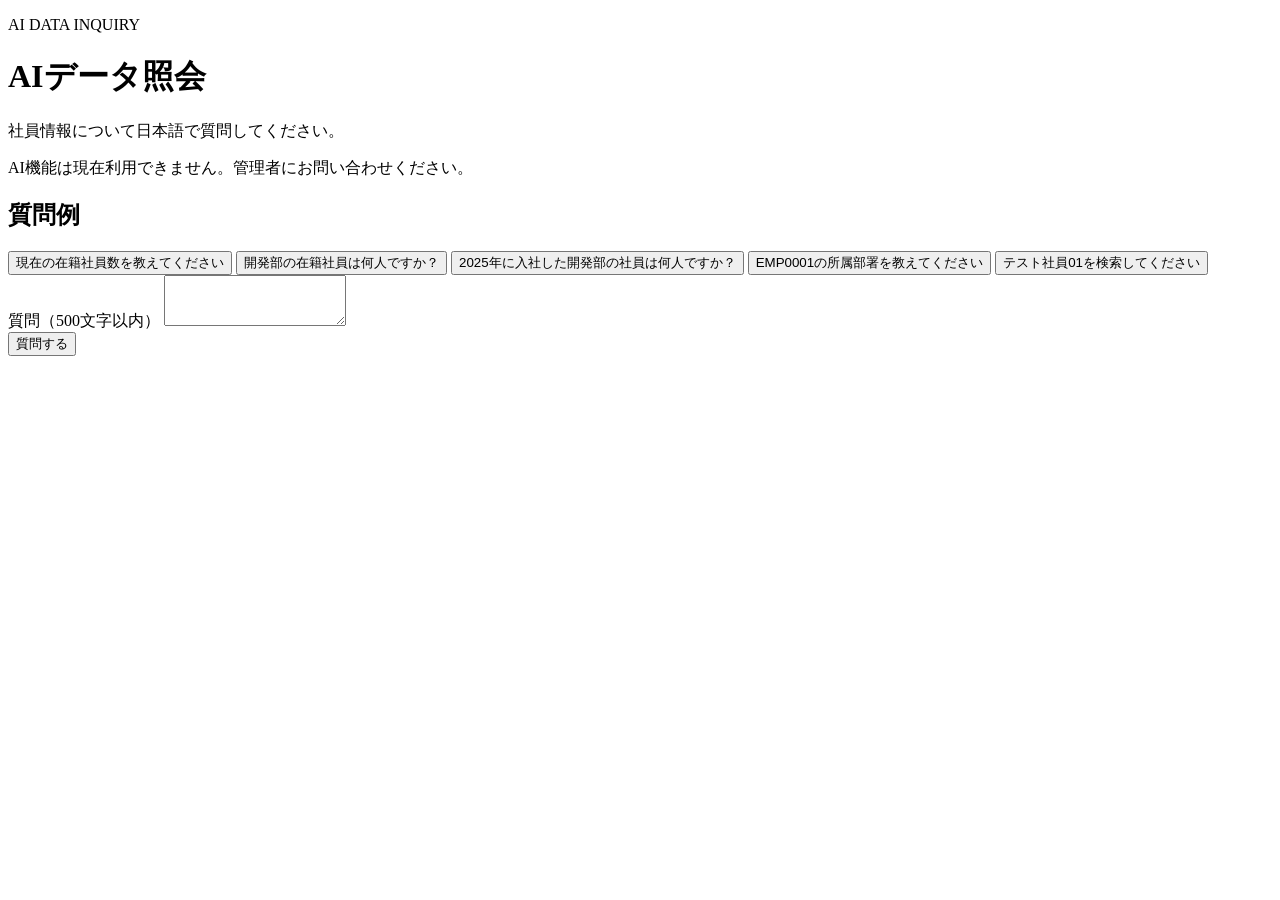
<file: src/main/resources/templates/ai/index.html>
<!doctype html>
<html lang="ja" xmlns:th="http://www.thymeleaf.org">
<head>
  <meta charset="UTF-8"><meta name="viewport" content="width=device-width, initial-scale=1">
  <meta name="_csrf" th:content="${_csrf.token}"><meta name="_csrf_header" th:content="${_csrf.headerName}">
  <title>AIデータ照会 | 社員管理システム</title>
  <link rel="stylesheet" th:href="@{/webjars/bootstrap/5.3.8/css/bootstrap.min.css}"><link rel="stylesheet" th:href="@{/css/app.css}">
</head>
<body>
<header th:replace="~{fragments/nav :: navigation}"></header>
<main class="container page-container narrow-container">
  <div class="page-heading"><p class="eyebrow">AI DATA INQUIRY</p><h1>AIデータ照会</h1><p class="text-secondary mb-0">社員情報について日本語で質問してください。</p></div>
  <div class="alert alert-info" th:unless="${aiAvailable}">AI機能は現在利用できません。管理者にお問い合わせください。</div>
  <section class="card border-0 shadow-sm mb-4">
    <div class="card-body p-4">
      <h2 class="h6">質問例</h2>
      <div class="d-flex flex-wrap gap-2 mb-4">
        <button class="btn btn-sm btn-outline-secondary example-question" type="button">現在の在籍社員数を教えてください</button>
        <button class="btn btn-sm btn-outline-secondary example-question" type="button">開発部の在籍社員は何人ですか？</button>
        <button class="btn btn-sm btn-outline-secondary example-question" type="button">2025年に入社した開発部の社員は何人ですか？</button>
        <button class="btn btn-sm btn-outline-secondary example-question" type="button">EMP0001の所属部署を教えてください</button>
        <button class="btn btn-sm btn-outline-secondary example-question" type="button">テスト社員01を検索してください</button>
      </div>
      <form id="ai-query-form">
        <label for="question" class="form-label">質問（500文字以内）</label>
        <textarea id="question" class="form-control" rows="3" maxlength="500" required></textarea>
        <div class="d-flex align-items-center gap-3 mt-3"><button id="ask-button" class="btn btn-primary" type="submit" th:disabled="${!aiAvailable}">質問する</button><span id="query-status" class="small text-secondary" aria-live="polite"></span></div>
      </form>
    </div>
  </section>
  <section id="answer-panel" class="card border-0 shadow-sm" hidden>
    <div class="card-body p-4"><h2 class="h6">回答</h2><p id="answer-text" class="mb-3 answer-text"></p><p id="answer-source" class="small text-secondary mb-0"></p></div>
  </section>
</main>
<script th:src="@{/webjars/bootstrap/5.3.8/js/bootstrap.bundle.min.js}"></script>
<script th:src="@{/js/ai.js}"></script>
</body>
</html>
</file>
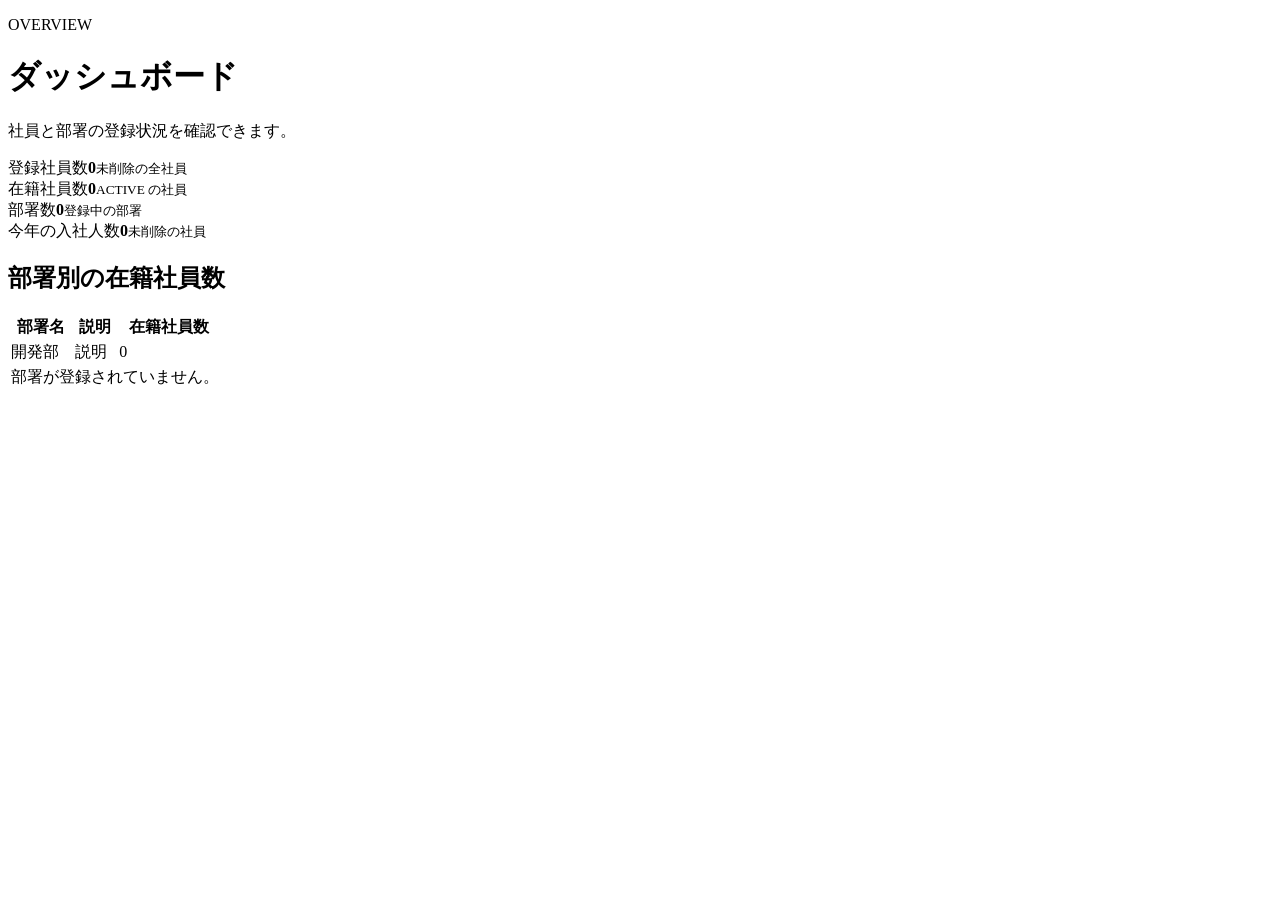
<file: src/main/resources/templates/dashboard.html>
<!doctype html>
<html lang="ja" xmlns:th="http://www.thymeleaf.org">
<head>
  <meta charset="UTF-8">
  <meta name="viewport" content="width=device-width, initial-scale=1">
  <title>ダッシュボード | 社員管理システム</title>
  <link rel="stylesheet" th:href="@{/webjars/bootstrap/5.3.8/css/bootstrap.min.css}">
  <link rel="stylesheet" th:href="@{/css/app.css}">
</head>
<body>
<header th:replace="~{fragments/nav :: navigation}"></header>
<main class="container page-container">
  <div class="page-heading">
    <p class="eyebrow">OVERVIEW</p>
    <h1>ダッシュボード</h1>
    <p class="text-secondary mb-0">社員と部署の登録状況を確認できます。</p>
  </div>
  <section class="row g-3 mb-4">
    <div class="col-12 col-sm-6 col-xl-3"><div class="stat-card"><span>登録社員数</span><strong th:text="${summary.registeredEmployees}">0</strong><small>未削除の全社員</small></div></div>
    <div class="col-12 col-sm-6 col-xl-3"><div class="stat-card"><span>在籍社員数</span><strong th:text="${summary.activeEmployees}">0</strong><small>ACTIVE の社員</small></div></div>
    <div class="col-12 col-sm-6 col-xl-3"><div class="stat-card"><span>部署数</span><strong th:text="${summary.departmentCount}">0</strong><small>登録中の部署</small></div></div>
    <div class="col-12 col-sm-6 col-xl-3"><div class="stat-card"><span th:text="${summary.year} + '年の入社人数'">今年の入社人数</span><strong th:text="${summary.hiresThisYear}">0</strong><small>未削除の社員</small></div></div>
  </section>
  <section class="card border-0 shadow-sm">
    <div class="card-header bg-white py-3"><h2 class="h5 mb-0">部署別の在籍社員数</h2></div>
    <div class="table-responsive">
      <table class="table align-middle mb-0">
        <thead><tr><th>部署名</th><th>説明</th><th class="text-end">在籍社員数</th></tr></thead>
        <tbody>
        <tr th:each="department : ${summary.departments}">
          <td class="fw-semibold" th:text="${department.name}">開発部</td>
          <td class="text-secondary" th:text="${department.description}">説明</td>
          <td class="text-end" th:text="${department.employeeCount}">0</td>
        </tr>
        <tr th:if="${#lists.isEmpty(summary.departments)}"><td colspan="3" class="text-center text-secondary py-4">部署が登録されていません。</td></tr>
        </tbody>
      </table>
    </div>
  </section>
</main>
<script th:src="@{/webjars/bootstrap/5.3.8/js/bootstrap.bundle.min.js}"></script>
</body>
</html>
</file>
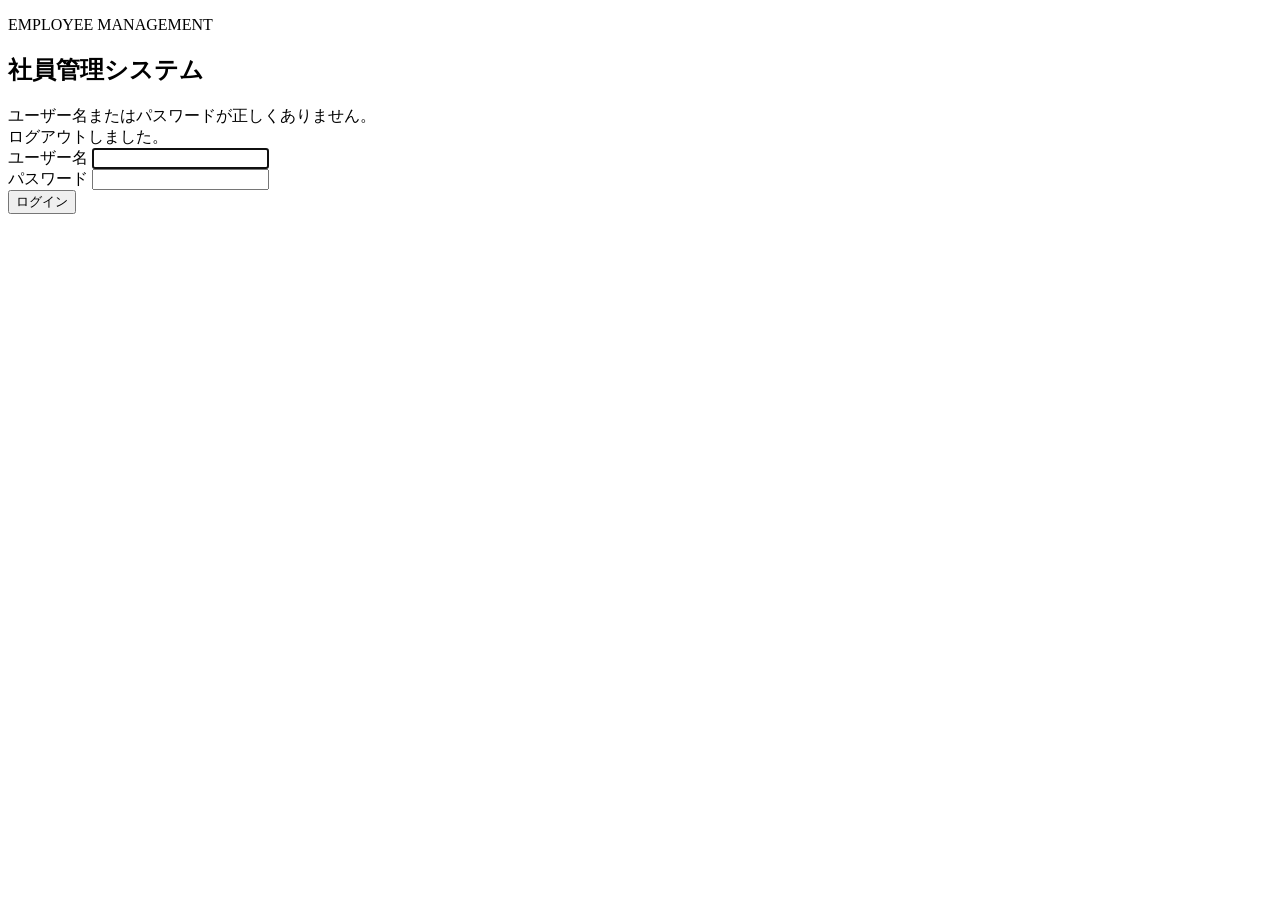
<file: src/main/resources/templates/login.html>
<!doctype html>
<html lang="ja" xmlns:th="http://www.thymeleaf.org">
<head>
  <meta charset="UTF-8">
  <meta name="viewport" content="width=device-width, initial-scale=1">
  <title>ログイン | 社員管理システム</title>
  <link rel="stylesheet" th:href="@{/webjars/bootstrap/5.3.8/css/bootstrap.min.css}">
  <link rel="stylesheet" th:href="@{/css/app.css}">
</head>
<body class="login-page">
<main class="container min-vh-100 d-flex align-items-center justify-content-center py-5">
  <section class="card login-card shadow-sm border-0">
    <div class="card-body p-4 p-md-5">
      <p class="eyebrow">EMPLOYEE MANAGEMENT</p>
      <h1 class="h3 mb-4">社員管理システム</h1>
      <div class="alert alert-danger" role="alert" th:if="${param.error}">ユーザー名またはパスワードが正しくありません。</div>
      <div class="alert alert-success" role="alert" th:if="${param.logout}">ログアウトしました。</div>
      <form th:action="@{/login}" method="post">
        <input type="hidden" th:name="${_csrf.parameterName}" th:value="${_csrf.token}">
        <div class="mb-3">
          <label for="username" class="form-label">ユーザー名</label>
          <input id="username" name="username" class="form-control" autocomplete="username" required autofocus>
        </div>
        <div class="mb-4">
          <label for="password" class="form-label">パスワード</label>
          <input id="password" name="password" type="password" class="form-control" autocomplete="current-password" required>
        </div>
        <button type="submit" class="btn btn-primary w-100">ログイン</button>
      </form>
    </div>
  </section>
</main>
</body>
</html>
</file>
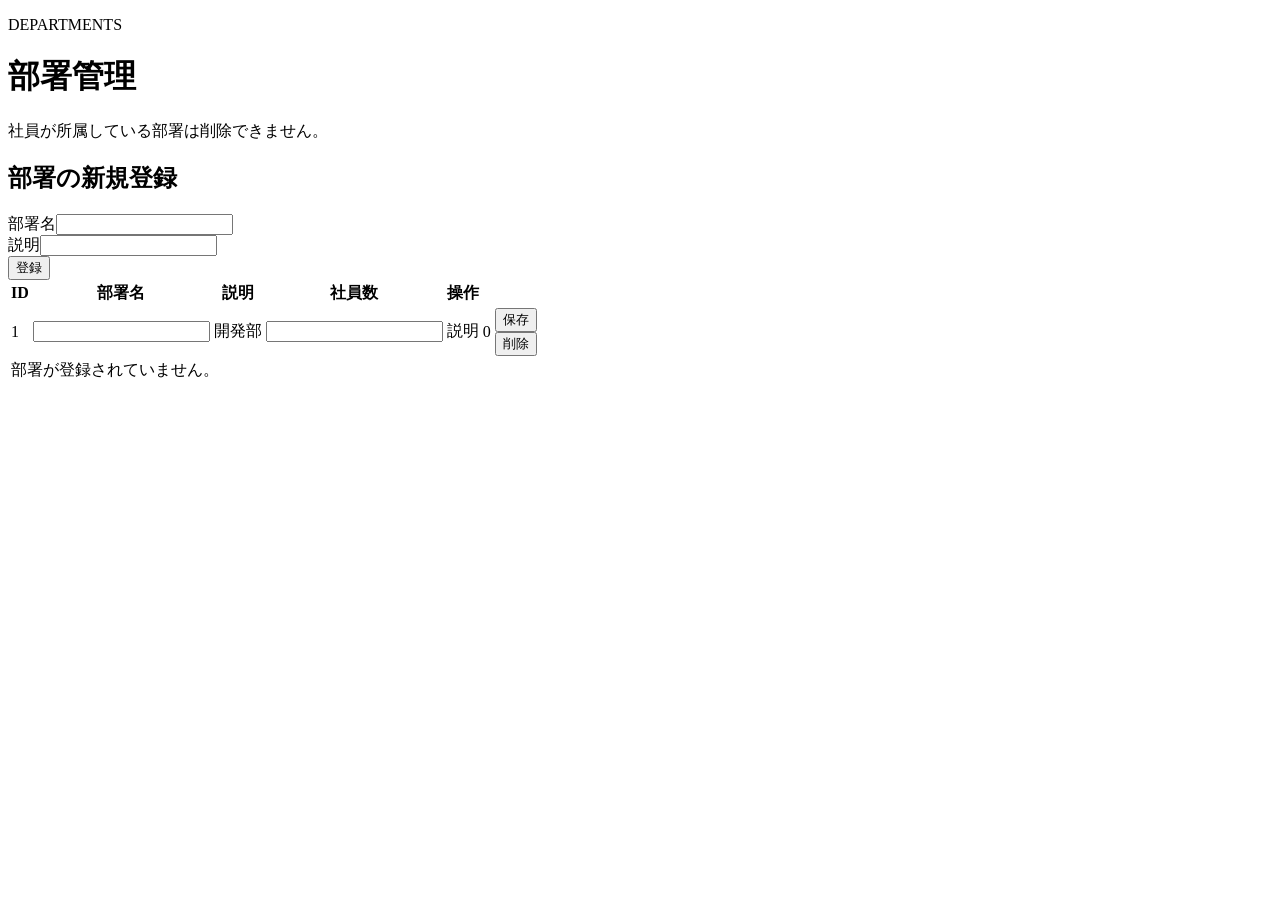
<file: src/main/resources/templates/departments/list.html>
<!doctype html>
<html lang="ja" xmlns:th="http://www.thymeleaf.org">
<head><meta charset="UTF-8"><meta name="viewport" content="width=device-width, initial-scale=1"><title>部署管理 | 社員管理システム</title><link rel="stylesheet" th:href="@{/webjars/bootstrap/5.3.8/css/bootstrap.min.css}"><link rel="stylesheet" th:href="@{/css/app.css}"></head>
<body>
<header th:replace="~{fragments/nav :: navigation}"></header>
<main class="container page-container">
  <div class="page-heading"><p class="eyebrow">DEPARTMENTS</p><h1>部署管理</h1><p class="text-secondary mb-0">社員が所属している部署は削除できません。</p></div>
  <div class="alert alert-success" th:if="${notice}" th:text="${notice}"></div><div class="alert alert-warning" th:if="${errorMessage}" th:text="${errorMessage}"></div>
  <section class="card border-0 shadow-sm mb-4" th:if="${isAdmin}"><div class="card-body">
    <h2 class="h5">部署の新規登録</h2>
    <form th:action="@{/departments}" th:object="${departmentForm}" method="post" class="row g-3 align-items-end">
      <input type="hidden" th:name="${_csrf.parameterName}" th:value="${_csrf.token}">
      <div class="col-12 col-lg-4"><label for="newDepartmentName" class="form-label">部署名</label><input id="newDepartmentName" th:field="*{name}" class="form-control" maxlength="100"><div class="field-error" th:errors="*{name}"></div></div>
      <div class="col-12 col-lg-6"><label for="newDepartmentDescription" class="form-label">説明</label><input id="newDepartmentDescription" th:field="*{description}" class="form-control" maxlength="255"><div class="field-error" th:errors="*{description}"></div></div>
      <div class="col-12 col-lg-2"><button class="btn btn-primary w-100" type="submit">登録</button></div>
    </form>
  </div></section>
  <section class="card border-0 shadow-sm"><div class="table-responsive"><table class="table align-middle mb-0">
    <thead><tr><th>ID</th><th>部署名</th><th>説明</th><th>社員数</th><th th:if="${isAdmin}">操作</th></tr></thead>
    <tbody>
    <tr th:each="department : ${departments}">
      <td th:text="${department.id}">1</td>
      <td th:if="${isAdmin}"><form th:id="|department-form-${department.id}|" th:action="@{/departments/{id}/edit(id=${department.id})}" method="post"><input type="hidden" th:name="${_csrf.parameterName}" th:value="${_csrf.token}"></form><input class="form-control form-control-sm" th:attr="form=|department-form-${department.id}|" name="name" th:value="${department.name}" maxlength="100" aria-label="部署名"></td>
      <td th:unless="${isAdmin}" th:text="${department.name}">開発部</td>
      <td th:if="${isAdmin}"><input class="form-control form-control-sm" th:attr="form=|department-form-${department.id}|" name="description" th:value="${department.description}" maxlength="255" aria-label="説明"></td>
      <td th:unless="${isAdmin}" th:text="${department.description}">説明</td>
      <td th:text="${department.employeeCount}">0</td>
      <td th:if="${isAdmin}" class="text-nowrap"><button class="btn btn-sm btn-outline-primary" th:attr="form=|department-form-${department.id}|" type="submit">保存</button><form class="d-inline" th:action="@{/departments/{id}/delete(id=${department.id})}" method="post" onsubmit="return confirm('この部署を削除しますか？');"><input type="hidden" th:name="${_csrf.parameterName}" th:value="${_csrf.token}"><button class="btn btn-sm btn-outline-danger" type="submit">削除</button></form></td>
    </tr>
    <tr th:if="${#lists.isEmpty(departments)}"><td colspan="5" class="text-center text-secondary py-4">部署が登録されていません。</td></tr>
    </tbody>
  </table></div></section>
</main>
<script th:src="@{/webjars/bootstrap/5.3.8/js/bootstrap.bundle.min.js}"></script>
</body>
</html>
</file>
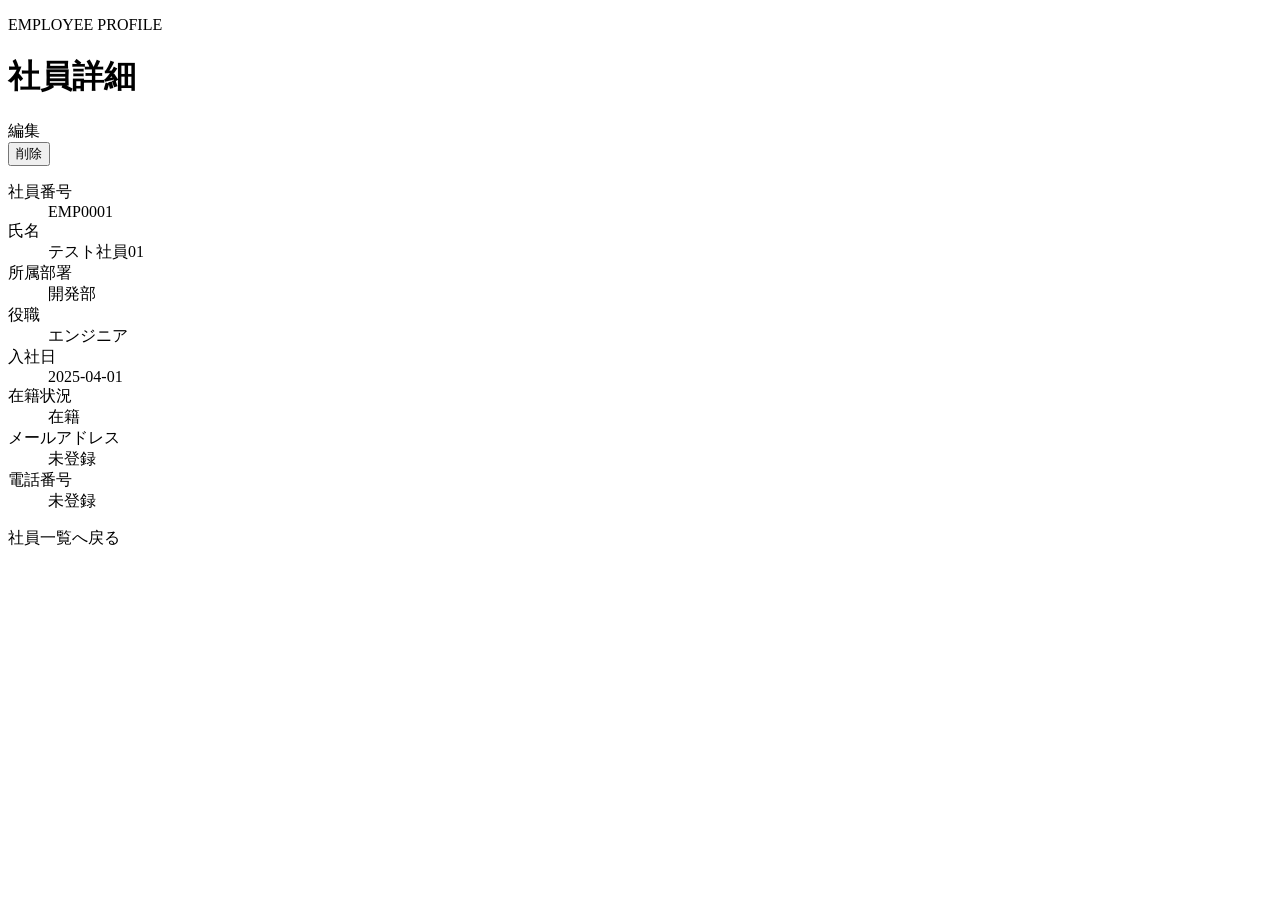
<file: src/main/resources/templates/employees/detail.html>
<!doctype html>
<html lang="ja" xmlns:th="http://www.thymeleaf.org">
<head><meta charset="UTF-8"><meta name="viewport" content="width=device-width, initial-scale=1"><title>社員詳細 | 社員管理システム</title><link rel="stylesheet" th:href="@{/webjars/bootstrap/5.3.8/css/bootstrap.min.css}"><link rel="stylesheet" th:href="@{/css/app.css}"></head>
<body>
<header th:replace="~{fragments/nav :: navigation}"></header>
<main class="container page-container narrow-container">
  <div class="page-heading d-flex justify-content-between align-items-end gap-3"><div><p class="eyebrow">EMPLOYEE PROFILE</p><h1>社員詳細</h1></div><div class="d-flex gap-2" th:if="${isAdmin}"><a class="btn btn-outline-primary" th:href="@{/employees/{id}/edit(id=${employee.id})}">編集</a><form th:action="@{/employees/{id}/delete(id=${employee.id})}" method="post" onsubmit="return confirm('この社員を削除しますか？');"><input type="hidden" th:name="${_csrf.parameterName}" th:value="${_csrf.token}"><button type="submit" class="btn btn-outline-danger">削除</button></form></div></div>
  <div class="alert alert-success" th:if="${notice}" th:text="${notice}"></div>
  <section class="card border-0 shadow-sm"><div class="card-body p-4">
    <dl class="row detail-list mb-0">
      <dt class="col-sm-4">社員番号</dt><dd class="col-sm-8" th:text="${employee.employeeCode}">EMP0001</dd>
      <dt class="col-sm-4">氏名</dt><dd class="col-sm-8" th:text="${employee.fullName}">テスト社員01</dd>
      <dt class="col-sm-4">所属部署</dt><dd class="col-sm-8" th:text="${employee.department.name}">開発部</dd>
      <dt class="col-sm-4">役職</dt><dd class="col-sm-8" th:text="${employee.jobTitle}">エンジニア</dd>
      <dt class="col-sm-4">入社日</dt><dd class="col-sm-8" th:text="${#temporals.format(employee.hireDate, 'yyyy-MM-dd')}">2025-04-01</dd>
      <dt class="col-sm-4">在籍状況</dt><dd class="col-sm-8" th:text="${employee.status.label}">在籍</dd>
      <dt class="col-sm-4">メールアドレス</dt><dd class="col-sm-8" th:text="${employee.email == null ? '未登録' : employee.email}">未登録</dd>
      <dt class="col-sm-4">電話番号</dt><dd class="col-sm-8" th:text="${employee.phone == null ? '未登録' : employee.phone}">未登録</dd>
    </dl>
  </div></section>
  <a class="btn btn-link px-0 mt-3" th:href="@{/employees}">社員一覧へ戻る</a>
</main>
<script th:src="@{/webjars/bootstrap/5.3.8/js/bootstrap.bundle.min.js}"></script>
</body>
</html>
</file>
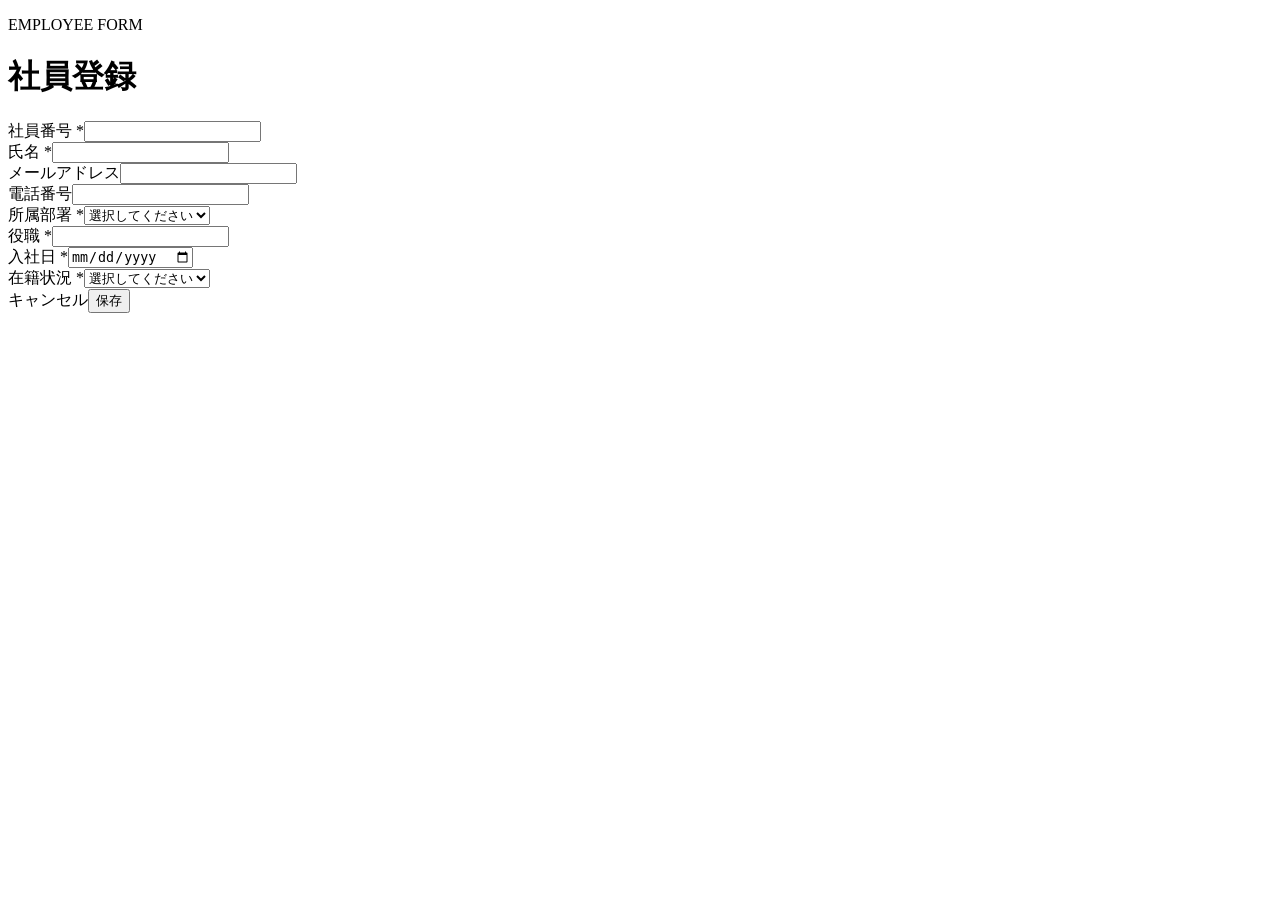
<file: src/main/resources/templates/employees/form.html>
<!doctype html>
<html lang="ja" xmlns:th="http://www.thymeleaf.org">
<head><meta charset="UTF-8"><meta name="viewport" content="width=device-width, initial-scale=1"><title th:text="${editing ? '社員編集' : '社員新規登録'} + ' | 社員管理システム'">社員登録</title><link rel="stylesheet" th:href="@{/webjars/bootstrap/5.3.8/css/bootstrap.min.css}"><link rel="stylesheet" th:href="@{/css/app.css}"></head>
<body>
<header th:replace="~{fragments/nav :: navigation}"></header>
<main class="container page-container narrow-container">
  <div class="page-heading"><p class="eyebrow">EMPLOYEE FORM</p><h1 th:text="${editing ? '社員情報の編集' : '社員の新規登録'}">社員登録</h1></div>
  <section class="card border-0 shadow-sm"><div class="card-body p-4">
    <form th:object="${employeeForm}" th:action="${editing} ? @{/employees/{id}/edit(id=${employeeId})} : @{/employees}" method="post">
      <input type="hidden" th:name="${_csrf.parameterName}" th:value="${_csrf.token}">
      <div class="alert alert-danger" th:if="${#fields.hasGlobalErrors()}"><p class="mb-0" th:each="error : ${#fields.globalErrors()}" th:text="${error}"></p></div>
      <div class="row g-3">
        <div class="col-12 col-md-6"><label for="employeeCode" class="form-label">社員番号 <span class="required-mark">*</span></label><input id="employeeCode" th:field="*{employeeCode}" class="form-control" th:readonly="${editing}" maxlength="20" required><div class="field-error" th:errors="*{employeeCode}"></div></div>
        <div class="col-12 col-md-6"><label for="fullName" class="form-label">氏名 <span class="required-mark">*</span></label><input id="fullName" th:field="*{fullName}" class="form-control" maxlength="100" required><div class="field-error" th:errors="*{fullName}"></div></div>
        <div class="col-12 col-md-6"><label for="email" class="form-label">メールアドレス</label><input id="email" th:field="*{email}" type="email" class="form-control" maxlength="150"><div class="field-error" th:errors="*{email}"></div></div>
        <div class="col-12 col-md-6"><label for="phone" class="form-label">電話番号</label><input id="phone" th:field="*{phone}" class="form-control" maxlength="30"><div class="field-error" th:errors="*{phone}"></div></div>
        <div class="col-12 col-md-6"><label for="departmentId" class="form-label">所属部署 <span class="required-mark">*</span></label><select id="departmentId" th:field="*{departmentId}" class="form-select" required><option value="">選択してください</option><option th:each="department : ${departments}" th:value="${department.id}" th:text="${department.name}"></option></select><div class="field-error" th:errors="*{departmentId}"></div></div>
        <div class="col-12 col-md-6"><label for="jobTitle" class="form-label">役職 <span class="required-mark">*</span></label><input id="jobTitle" th:field="*{jobTitle}" class="form-control" maxlength="100" required><div class="field-error" th:errors="*{jobTitle}"></div></div>
        <div class="col-12 col-md-6"><label for="hireDate" class="form-label">入社日 <span class="required-mark">*</span></label><input id="hireDate" th:field="*{hireDate}" type="date" class="form-control" required><div class="field-error" th:errors="*{hireDate}"></div></div>
        <div class="col-12 col-md-6"><label for="status" class="form-label">在籍状況 <span class="required-mark">*</span></label><select id="status" th:field="*{status}" class="form-select" required><option value="">選択してください</option><option th:each="statusOption : ${statuses}" th:value="${statusOption.name()}" th:text="${statusOption.label}"></option></select><div class="field-error" th:errors="*{status}"></div></div>
      </div>
      <div class="d-flex justify-content-end gap-2 mt-4"><a class="btn btn-outline-secondary" th:href="${editing} ? @{/employees/{id}(id=${employeeId})} : @{/employees}">キャンセル</a><button type="submit" class="btn btn-primary">保存</button></div>
    </form>
  </div></section>
</main>
<script th:src="@{/webjars/bootstrap/5.3.8/js/bootstrap.bundle.min.js}"></script>
</body>
</html>
</file>
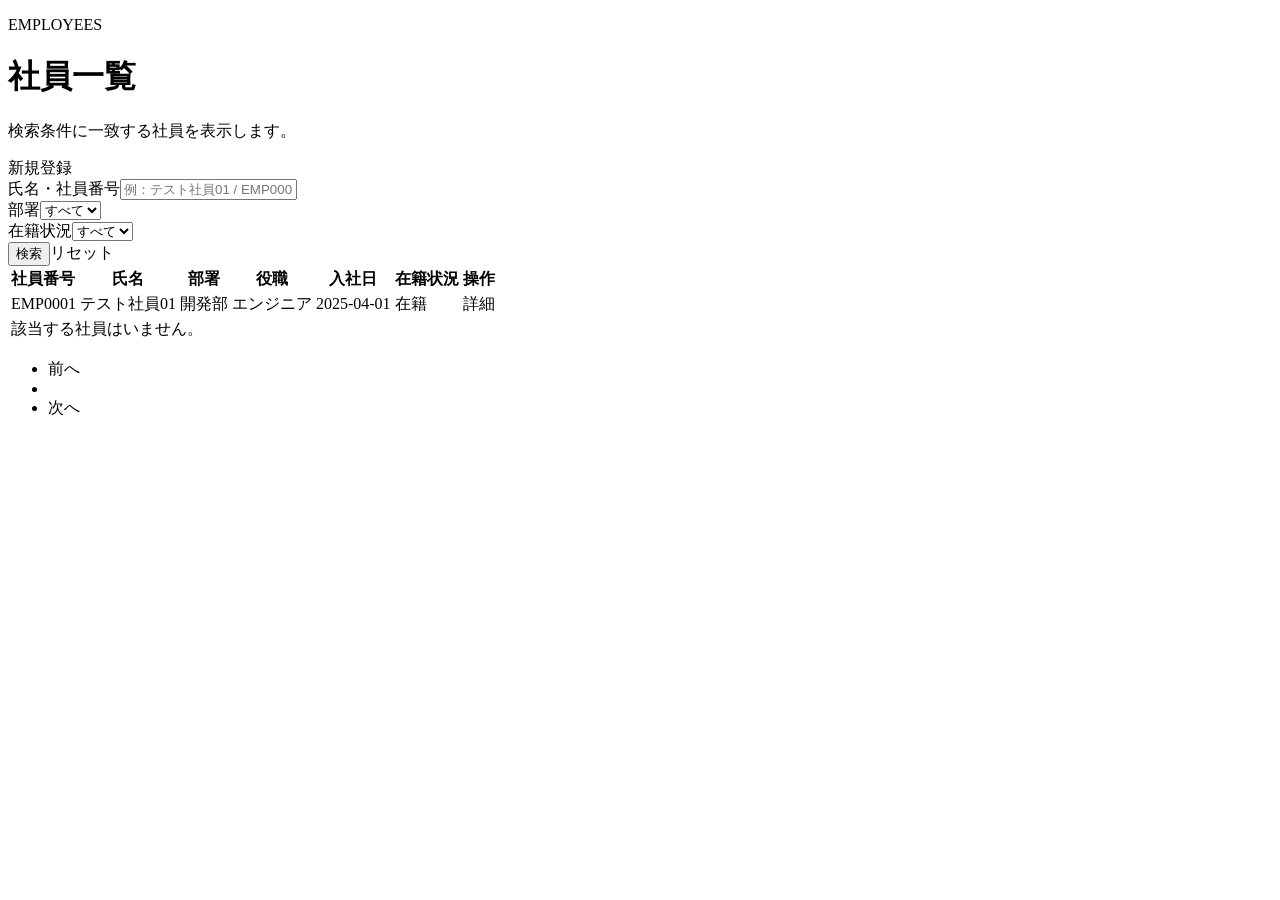
<file: src/main/resources/templates/employees/list.html>
<!doctype html>
<html lang="ja" xmlns:th="http://www.thymeleaf.org">
<head>
  <meta charset="UTF-8"><meta name="viewport" content="width=device-width, initial-scale=1">
  <title>社員一覧 | 社員管理システム</title>
  <link rel="stylesheet" th:href="@{/webjars/bootstrap/5.3.8/css/bootstrap.min.css}"><link rel="stylesheet" th:href="@{/css/app.css}">
</head>
<body>
<header th:replace="~{fragments/nav :: navigation}"></header>
<main class="container page-container">
  <div class="page-heading d-flex flex-wrap justify-content-between align-items-end gap-3">
    <div><p class="eyebrow">EMPLOYEES</p><h1>社員一覧</h1><p class="text-secondary mb-0">検索条件に一致する社員を表示します。</p></div>
    <a class="btn btn-primary" th:if="${isAdmin}" th:href="@{/employees/new}">新規登録</a>
  </div>
  <div class="alert alert-success" th:if="${notice}" th:text="${notice}"></div>
  <div class="alert alert-warning" th:if="${filterError}" th:text="${filterError}"></div>
  <section class="card border-0 shadow-sm mb-4">
    <div class="card-body">
      <form method="get" th:action="@{/employees}" class="row g-3 align-items-end">
        <div class="col-12 col-lg-5"><label for="keyword" class="form-label">氏名・社員番号</label><input id="keyword" name="keyword" maxlength="100" class="form-control" th:value="${keyword}" placeholder="例：テスト社員01 / EMP0001"></div>
        <div class="col-12 col-md-6 col-lg-3"><label for="departmentId" class="form-label">部署</label><select id="departmentId" name="departmentId" class="form-select"><option value="">すべて</option><option th:each="department : ${departments}" th:value="${department.id}" th:text="${department.name}" th:selected="${department.id == departmentId}"></option></select></div>
        <div class="col-12 col-md-6 col-lg-2"><label for="status" class="form-label">在籍状況</label><select id="status" name="status" class="form-select"><option value="">すべて</option><option th:each="statusOption : ${statuses}" th:value="${statusOption.name()}" th:text="${statusOption.label}" th:selected="${statusOption.name() == selectedStatus}"></option></select></div>
        <div class="col-12 col-lg-2 d-flex gap-2"><button type="submit" class="btn btn-primary flex-grow-1">検索</button><a class="btn btn-outline-secondary" th:href="@{/employees}">リセット</a></div>
      </form>
    </div>
  </section>
  <section class="card border-0 shadow-sm">
    <div class="table-responsive">
      <table class="table table-hover align-middle mb-0">
        <thead><tr><th>社員番号</th><th>氏名</th><th>部署</th><th>役職</th><th>入社日</th><th>在籍状況</th><th>操作</th></tr></thead>
        <tbody>
        <tr th:each="employee : ${employees.content}">
          <td class="text-nowrap" th:text="${employee.employeeCode}">EMP0001</td>
          <td><a class="employee-link" th:href="@{/employees/{id}(id=${employee.id})}" th:text="${employee.fullName}">テスト社員01</a></td>
          <td th:text="${employee.department.name}">開発部</td><td th:text="${employee.jobTitle}">エンジニア</td>
          <td class="text-nowrap" th:text="${#temporals.format(employee.hireDate, 'yyyy-MM-dd')}">2025-04-01</td>
          <td><span class="badge" th:classappend="${employee.status.name() == 'ACTIVE' ? ' text-bg-success' : (employee.status.name() == 'LEAVE' ? ' text-bg-warning' : ' text-bg-secondary')}" th:text="${employee.status.label}">在籍</span></td>
          <td><a class="btn btn-sm btn-outline-primary" th:href="@{/employees/{id}(id=${employee.id})}">詳細</a></td>
        </tr>
        <tr th:if="${employees.empty}"><td colspan="7" class="text-center text-secondary py-5">該当する社員はいません。</td></tr>
        </tbody>
      </table>
    </div>
    <div class="card-footer bg-white d-flex justify-content-between align-items-center">
      <span class="small text-secondary" th:text="|${employees.totalElements}件中 ${employees.totalElements == 0 ? 0 : employees.number * employees.size + 1}–${employees.number * employees.size + employees.numberOfElements}件|"></span>
      <nav aria-label="社員一覧ページ">
        <ul class="pagination pagination-sm mb-0">
          <li class="page-item" th:classappend="${employees.first ? ' disabled' : ''}"><a class="page-link" th:href="@{/employees(page=${employees.number - 1},keyword=${keyword},departmentId=${departmentId},status=${selectedStatus})}">前へ</a></li>
          <li class="page-item disabled"><span class="page-link" th:text="|${employees.totalPages == 0 ? 0 : employees.number + 1} / ${employees.totalPages}|"></span></li>
          <li class="page-item" th:classappend="${employees.last ? ' disabled' : ''}"><a class="page-link" th:href="@{/employees(page=${employees.number + 1},keyword=${keyword},departmentId=${departmentId},status=${selectedStatus})}">次へ</a></li>
        </ul>
      </nav>
    </div>
  </section>
</main>
<script th:src="@{/webjars/bootstrap/5.3.8/js/bootstrap.bundle.min.js}"></script>
</body>
</html>
</file>
